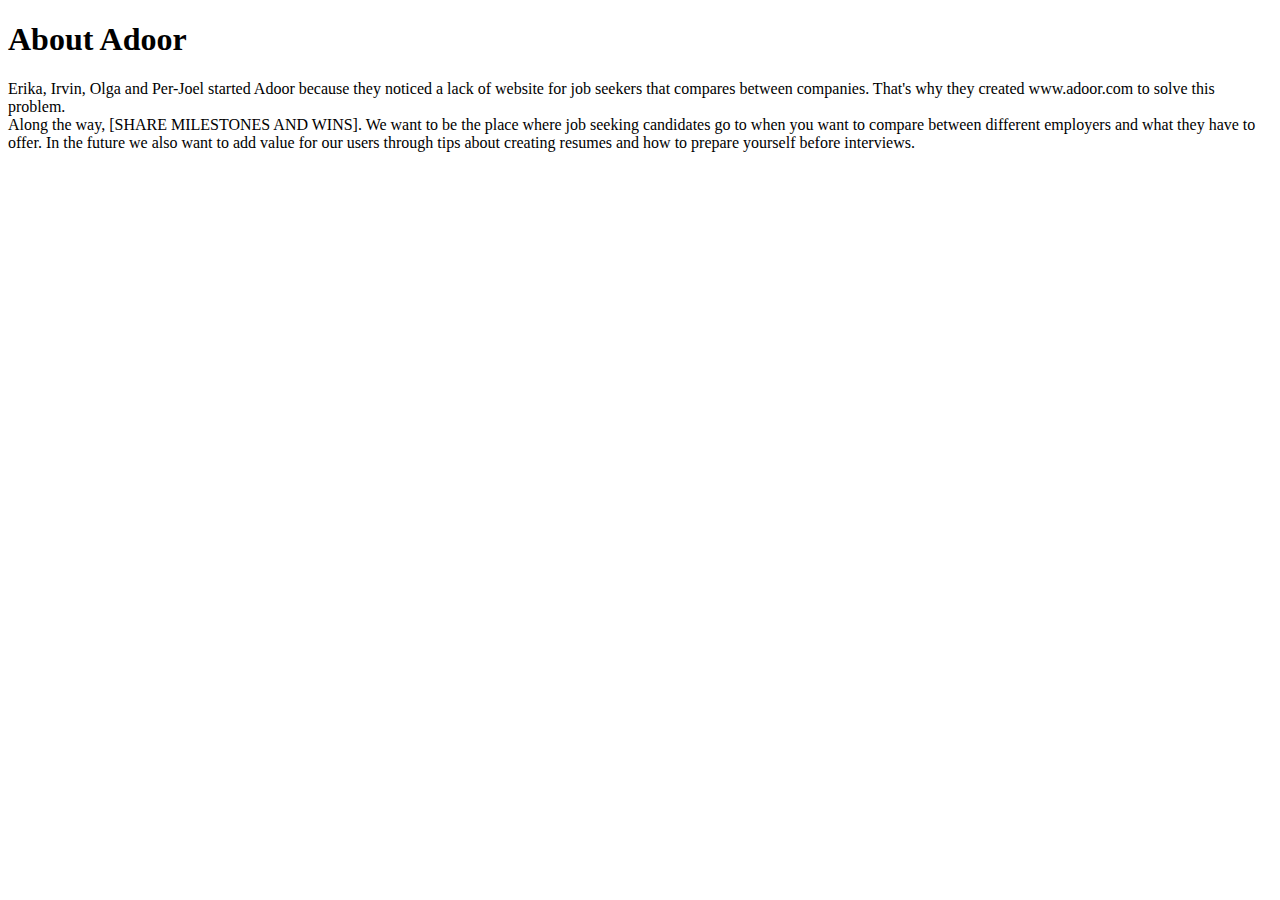
<file: src/main/resources/templates/about.html>
<!DOCTYPE html>
<html lang="en">
<head>
    <meta charset="UTF-8">
    <title>Title</title>
</head>
<body>

<p>

<h1>About Adoor</h1>
    Erika, Irvin, Olga and Per-Joel started Adoor because they noticed a lack of website for job seekers that compares between companies.
    That's why they created www.adoor.com to solve this problem.
<br>
    Along the way, [SHARE MILESTONES AND WINS].
    We want to be the place where job seeking candidates go to when you want to compare between different employers and what they have to offer. In the future we also want to add value for our users through tips about creating resumes and how to prepare yourself before interviews.
</p>

</body>
</html>
</file>
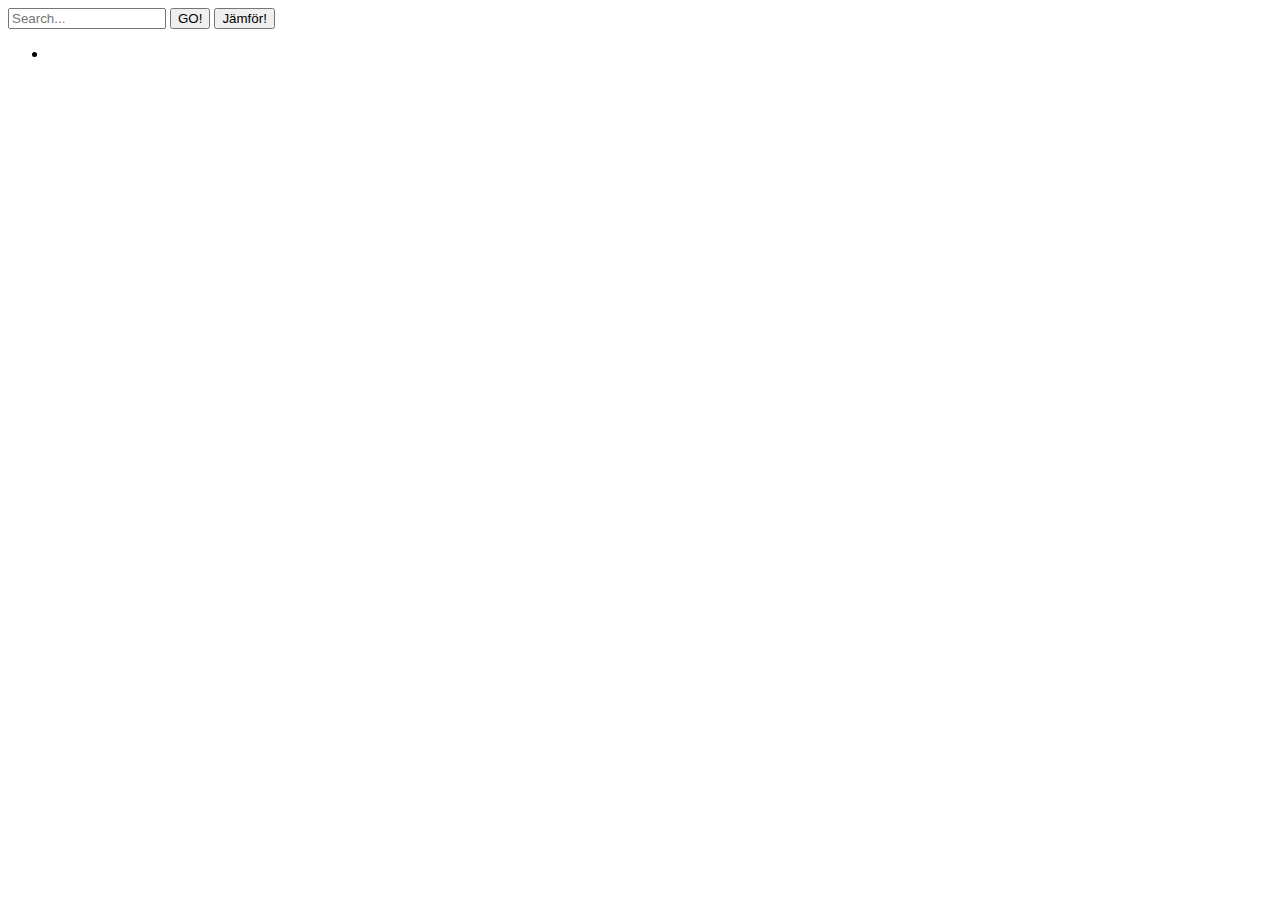
<file: src/main/resources/templates/compareResult.html>
<!DOCTYPE html>
<html lang="en" xmlns:th="http://www.w3.org/1999/xhtml">
<head>
    <meta charset="UTF-8">
    <title>Title</title>
</head>
<body>

<div>

    <form action="/searchResult" method="post" th:fragment="smallsearch" id="AddNewCompany">
        <input type="text" style="width: 150px;" name="search" placeholder="Search...">
        <input type="submit" value="GO!">
        <input type="submit" value="Jämför!">
    </form>
    <ul>
        <li th:each="company: ${Companies}" th:text="${company.companyName}"></li>
    </ul>



</div>

</body>
</html>
</file>
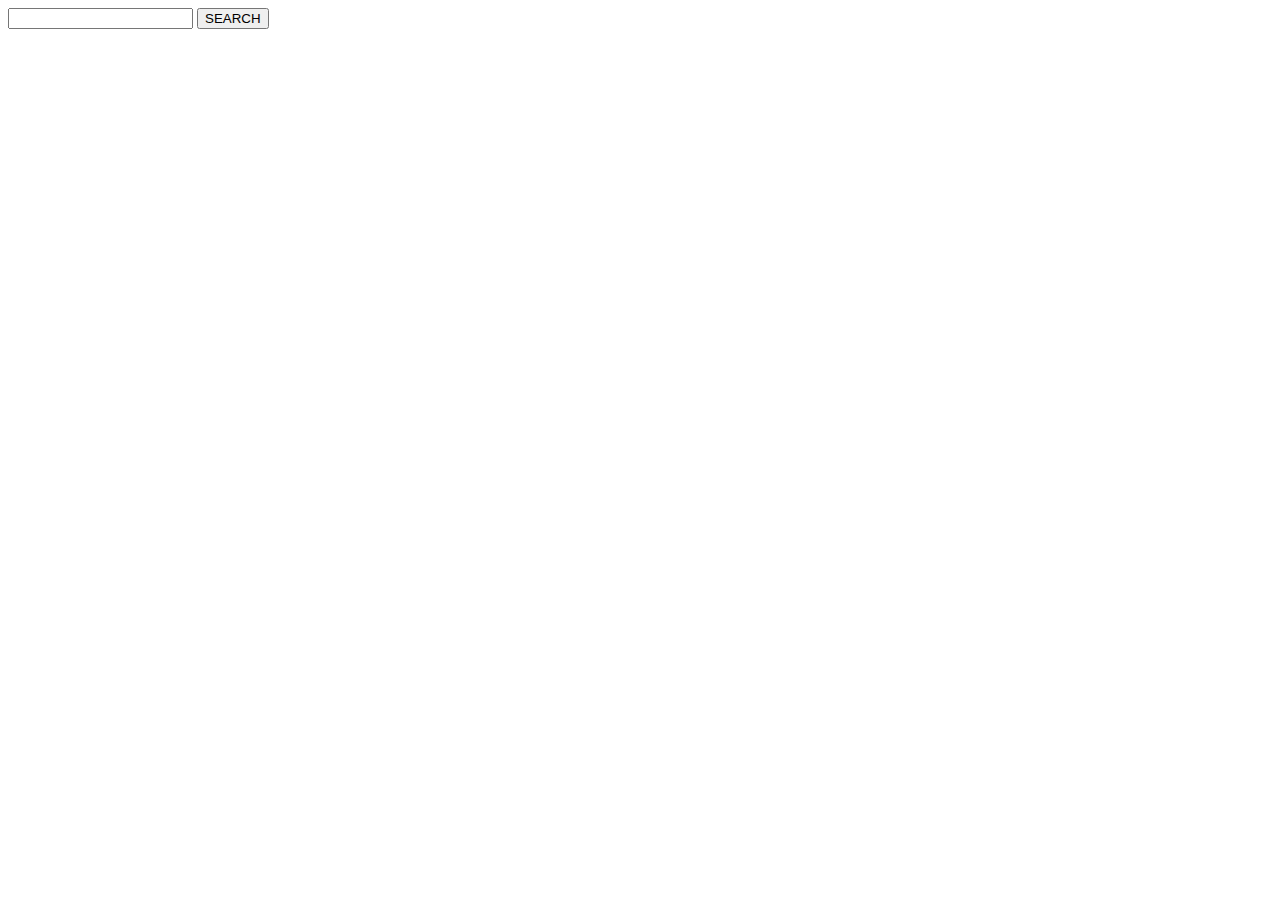
<file: src/main/resources/templates/search.html>
<!DOCTYPE html>
<html lang="en" xmlns:th="http://www.w3.org/1999/xhtml">
<head>
    <meta charset="UTF-8">
    <title>Title</title>
</head>
<body>

<form action="/result/1" method="POST">
    <input type="text" name="search"/>
    <input type="submit" value="SEARCH"/>
</form>

</body>
</html>
</file>
